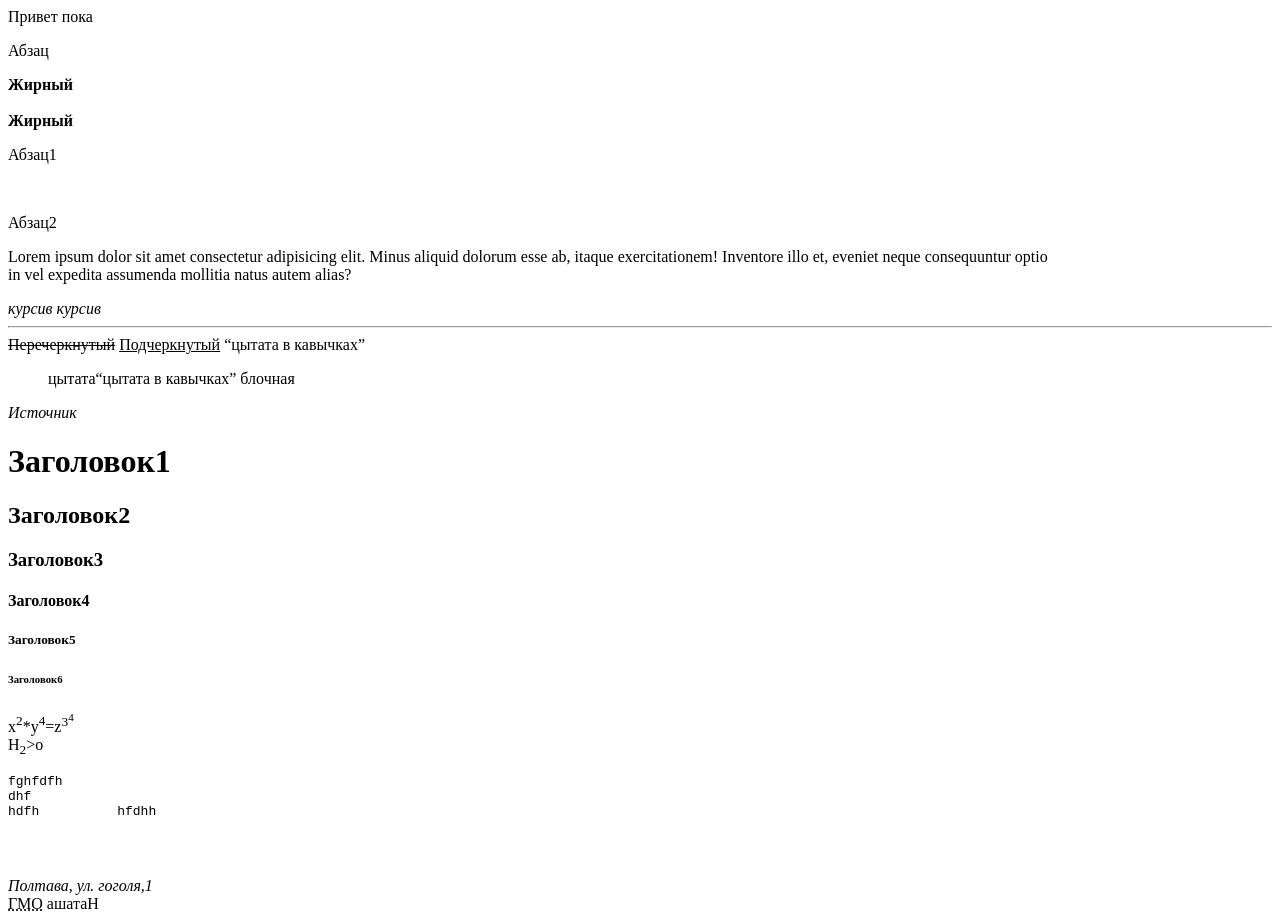
<file: HTML/lesson1/index.html>
<!DOCTYPE html>
<html lang="en">
<head>
    <meta charset="UTF-8">
    <meta name="viewport" content="width=device-width, initial-scale=1.0">
    <meta http-equiv="X-UA-Compatible" content="ie=edge">
    <title>Привет</title>
</head>
<body>
    <!--комментарий-->
    Привет пока
    <p>Абзац</p>
    <strong>Жирный</strong>
    <br><br>
    <b>Жирный</b>

    <p>Абзац1</p>
    <br><!--Это плохо-->
    <p>Абзац2</p>
    <p>Lorem ipsum dolor sit amet consectetur adipisicing elit. 
        Minus aliquid dolorum esse ab, itaque exercitationem! Inventore illo et, 
        eveniet neque consequuntur optio <br> in vel expedita assumenda mollitia natus autem alias?</p>
    <i>курсив</i>
    <em>курсив</em>
    <hr><del>Перечеркнутый</del>
    <ins>Подчеркнутый</ins>
    <q>цытата в кавычках</q>
    <blockquote>цытата<q>цытата в кавычках</q> блочная</blockquote><cite>Источник</cite>
    <h1>Заголовок1</h1>
    <h2>Заголовок2</h2>
    <h3>Заголовок3</h3>
    <h4>Заголовок4</h4>
    <h5>Заголовок5</h5>
    <h6>Заголовок6</h6>
    <p>
            x<sup>2</sup>*y<sup>4</sup>=z<sup>3<sup>4</sup></sup>
            <br>
            H<sub>2</sub>>o
    <pre>
fghfdfh
dhf
hdfh          hfdhh


    </pre>
    <address>Полтава, ул. гоголя,1</address>
    <abbr title="Генномодицированный обэкт">ГМО</abbr>
    <bdo dir="rtl">Наташа</bdo>
    <!--rtl - с права на лево \ ltr - с лева на право-->
                

    
    


    </body>
</html>
</file>
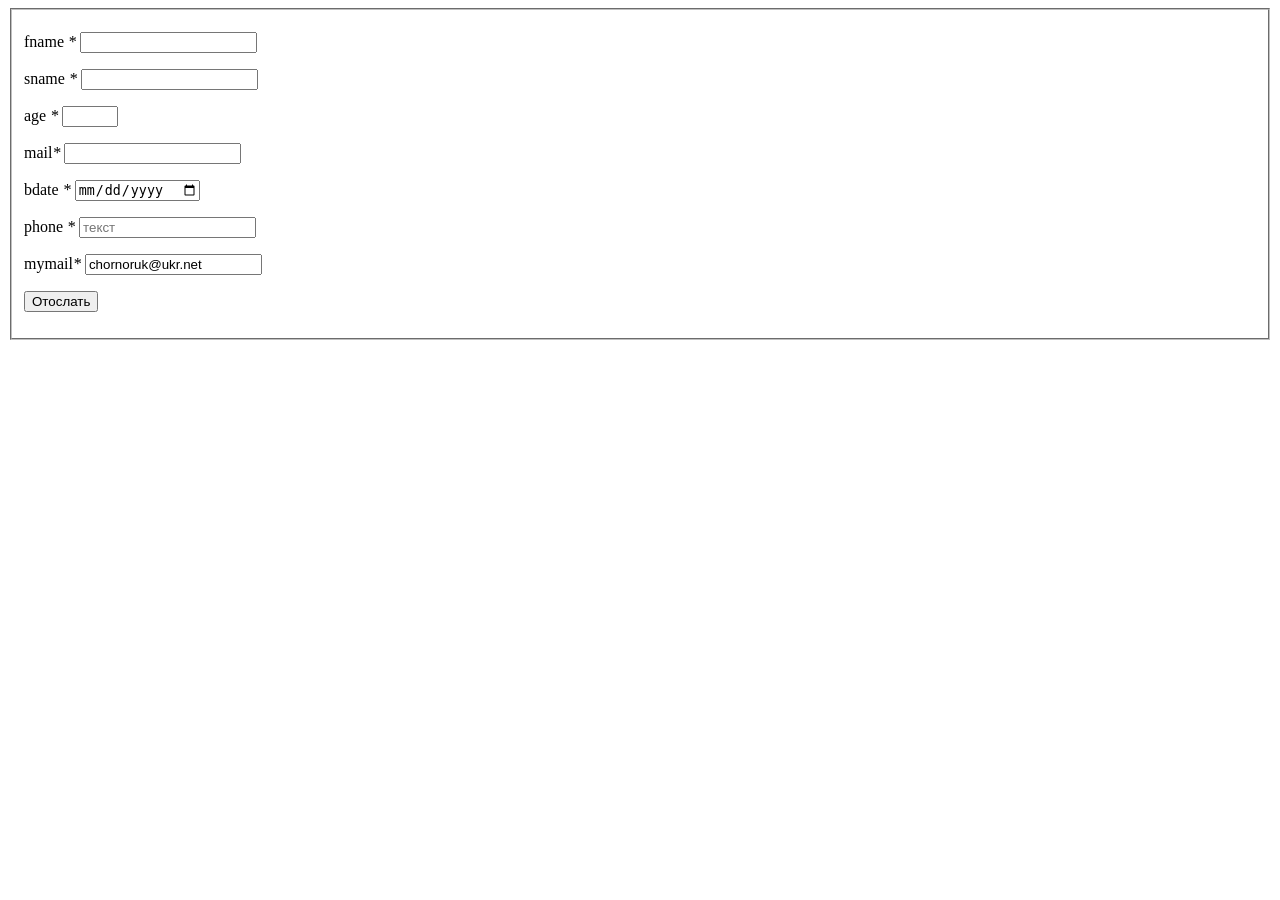
<file: HTML/lesson13/index.html>
<!DOCTYPE html>
<html lang="en">
<head>
    <meta charset="UTF-8">
    <meta name="viewport" content="width=device-width, initial-scale=1.0">
    <meta http-equiv="X-UA-Compatible" content="ie=edge">
    <title>Document</title>
</head>
<body>
    
   
    <form action="http://nickblack.pro/send.php"  method="post" name="form" target="_blank" id="form">
        <fieldset>
              
            <p>
                <label for="name">fname <em>*</em></label>
                <input type="text" id="name" name="name">
            </p>

            <p>
                <label for="name">sname <em>*</em></label>
                <input type="text" id="sname" name="sname">
            </p>

            <p>
                <label for="name">age <em>*</em></label>
                <input type="number" min='1' max="100" step="1" id="age" name="age">
            </p>

            <p>
                <label for="email">mail<em>*</em></label>
                <input type="email" id="email" name="email">
            </p>

            <p>
                <label for="name">bdate <em>*</em></label>
                <input type="date" min="1900-01-01" id="bdate" name="bdate">
            </p>

            <p>
                <label for="name">phone <em>*</em></label>
                <input type="tel" placeholder='текст' id="tel" name="tel">
            </p>

            <p>
                <label for="email">mymail<em>*</em></label>
                <input type="email" value='chornoruk@ukr.net' id="email" name="email">
                </p>
            <p>
                <input type="submit" value="Отослать">
            </p>
                
        </fieldset>
        
    </form>
                  
</body>
</html>
</file>
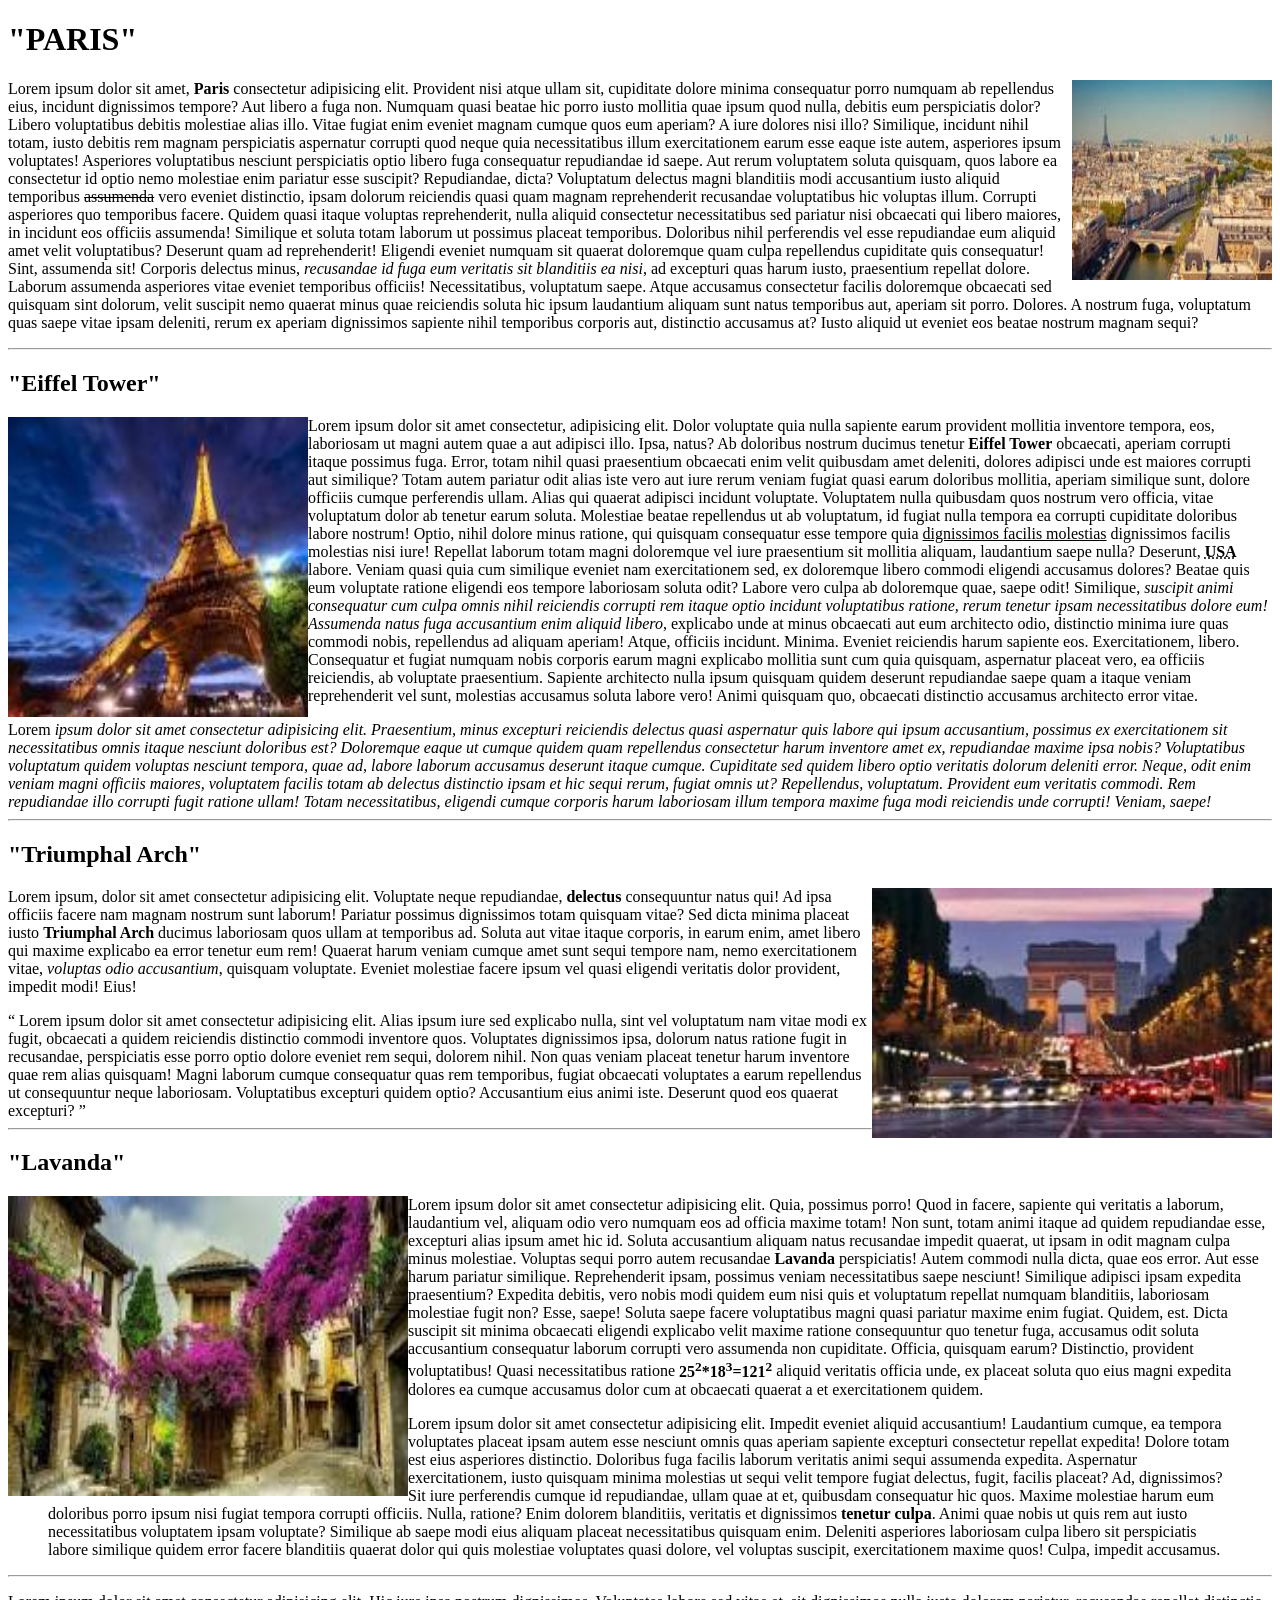
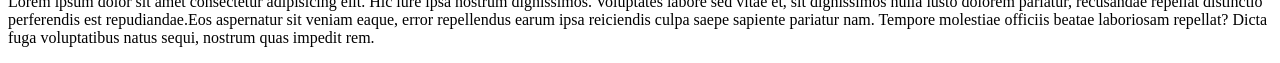
<file: HTML/lesson2/index.html>
<!DOCTYPE html>
<html lang="en">
<head>
    <meta charset="UTF-8">
    <meta name="viewport" content="width=device-width, initial-scale=1.0">
    <meta http-equiv="X-UA-Compatible" content="ie=edge">
    <title>Document</title>
</head>
<body>
   
    <h1>"PARIS"</h1>
   
    <img src="img/Paris.jpg" alt="Paris"
    style="float:right; width: 200px; height: 200px;">

<p>
    Lorem ipsum dolor sit amet, <b>Paris</b>  consectetur adipisicing elit. Provident nisi atque ullam sit, cupiditate dolore minima consequatur porro numquam ab repellendus eius, incidunt dignissimos tempore? Aut libero a fuga non.
    Numquam quasi beatae hic porro iusto mollitia quae ipsum quod nulla, debitis eum perspiciatis dolor? Libero voluptatibus debitis molestiae alias illo. Vitae fugiat enim eveniet magnam cumque quos eum aperiam?
    A iure dolores nisi illo? Similique, incidunt nihil totam, iusto debitis rem magnam perspiciatis aspernatur corrupti quod neque quia necessitatibus illum exercitationem earum esse eaque iste autem, asperiores ipsum voluptates!
    Asperiores voluptatibus nesciunt perspiciatis optio libero fuga consequatur repudiandae id saepe. Aut rerum voluptatem soluta quisquam, quos labore ea consectetur id optio nemo molestiae enim pariatur esse suscipit? Repudiandae, dicta?
    Voluptatum delectus magni blanditiis modi accusantium iusto aliquid temporibus <del>assumenda</del> vero eveniet distinctio, ipsam dolorum reiciendis quasi quam magnam reprehenderit recusandae voluptatibus hic voluptas illum. Corrupti asperiores quo temporibus facere.
    Quidem quasi itaque voluptas reprehenderit, nulla aliquid consectetur necessitatibus sed pariatur nisi obcaecati qui libero maiores, in incidunt eos officiis assumenda! Similique et soluta totam laborum ut possimus placeat temporibus.
    Doloribus nihil perferendis vel esse repudiandae eum aliquid amet velit voluptatibus? Deserunt quam ad reprehenderit! Eligendi eveniet numquam sit quaerat doloremque quam culpa repellendus cupiditate quis consequatur! Sint, assumenda sit!
    Corporis delectus minus, <i>recusandae id fuga eum veritatis sit blanditiis ea nisi</i>, ad excepturi quas harum iusto, praesentium repellat dolore. Laborum assumenda asperiores vitae eveniet temporibus officiis! Necessitatibus, voluptatum saepe.
    Atque accusamus consectetur facilis doloremque obcaecati sed quisquam sint dolorum, velit suscipit nemo quaerat minus quae reiciendis soluta hic ipsum laudantium aliquam sunt natus temporibus aut, aperiam sit porro. Dolores.
    A nostrum fuga, voluptatum quas saepe vitae ipsam deleniti, rerum ex aperiam dignissimos sapiente nihil temporibus corporis aut, distinctio accusamus at? Iusto aliquid ut eveniet eos beatae nostrum magnam sequi?
</p>
<hr>

    <h2>"Eiffel Tower"</h2>

    <img src="img/Eyfeleva.jpg" alt="Eyfeleva"
    style="float:left; width: 300px; height: 300px;">

<p>
    Lorem ipsum dolor sit amet consectetur, adipisicing elit. Dolor voluptate quia nulla sapiente earum provident mollitia inventore tempora, eos, laboriosam ut magni autem quae a aut adipisci illo. Ipsa, natus?
    Ab doloribus nostrum ducimus tenetur  <b>Eiffel Tower</b> obcaecati, aperiam corrupti itaque possimus fuga. Error, totam nihil quasi praesentium obcaecati enim velit quibusdam amet deleniti, dolores adipisci unde est maiores corrupti aut similique?
    Totam autem pariatur odit alias iste vero aut iure rerum veniam fugiat quasi earum doloribus mollitia, aperiam similique sunt, dolore officiis cumque perferendis ullam. Alias qui quaerat adipisci incidunt voluptate.
    Voluptatem nulla quibusdam quos nostrum vero officia, vitae voluptatum dolor ab tenetur earum soluta. Molestiae beatae repellendus ut ab voluptatum, id fugiat nulla tempora ea corrupti cupiditate doloribus labore nostrum!
    Optio, nihil dolore minus ratione, qui quisquam consequatur esse tempore quia <ins>dignissimos facilis molestias</ins> dignissimos facilis molestias nisi iure! Repellat laborum totam magni doloremque vel iure praesentium sit mollitia aliquam, laudantium saepe nulla?
    Deserunt, <b><abbr title="United States American">USA</abbr></b> labore. Veniam quasi quia cum similique eveniet nam exercitationem sed, ex doloremque libero commodi eligendi accusamus dolores? Beatae quis eum voluptate ratione eligendi eos tempore laboriosam soluta odit?
    Labore vero culpa ab doloremque quae, saepe odit! Similique, <i>suscipit animi consequatur cum culpa omnis nihil reiciendis corrupti rem itaque optio incidunt voluptatibus ratione, rerum tenetur ipsam necessitatibus dolore eum!
    Assumenda natus fuga accusantium enim aliquid libero</i>, explicabo unde at minus obcaecati aut eum architecto odio, distinctio minima iure quas commodi nobis, repellendus ad aliquam aperiam! Atque, officiis incidunt. Minima.
    Eveniet reiciendis harum sapiente eos. Exercitationem, libero. Consequatur et fugiat numquam nobis corporis earum magni explicabo mollitia sunt cum quia quisquam, aspernatur placeat vero, ea officiis reiciendis, ab voluptate praesentium.
    Sapiente architecto nulla ipsum quisquam quidem deserunt repudiandae saepe quam a itaque veniam reprehenderit vel sunt, molestias accusamus soluta labore vero! Animi quisquam quo, obcaecati distinctio accusamus architecto error vitae.
</p>

    Lorem 
    <cite> 
    ipsum dolor sit amet consectetur adipisicing elit. Praesentium, minus excepturi reiciendis delectus quasi aspernatur quis labore qui ipsum accusantium, possimus ex exercitationem sit necessitatibus omnis itaque nesciunt doloribus est?
    Doloremque eaque ut cumque quidem quam repellendus consectetur harum inventore amet ex, repudiandae maxime ipsa nobis? Voluptatibus voluptatum quidem voluptas nesciunt tempora, quae ad, labore laborum accusamus deserunt itaque cumque.
    Cupiditate sed quidem libero optio veritatis dolorum deleniti error. Neque, odit enim veniam magni officiis maiores, voluptatem facilis totam ab delectus distinctio ipsam et hic sequi rerum, fugiat omnis ut?
    Repellendus, voluptatum. Provident eum veritatis commodi. Rem repudiandae illo corrupti fugit ratione ullam! Totam necessitatibus, eligendi cumque corporis harum laboriosam illum tempora maxime fuga modi reiciendis unde corrupti! Veniam, saepe!
    </cite>
<hr>

    <h2>"Triumphal Arch"</h2>

    <img src="img/gate.jpg" alt="gate"
    style="float:right; width: 400px; height: 250px;">

<p>
    Lorem ipsum, dolor sit amet consectetur adipisicing elit. Voluptate neque repudiandae, <strong>delectus</strong> consequuntur natus qui! Ad ipsa officiis facere nam magnam nostrum sunt laborum! Pariatur possimus dignissimos totam quisquam vitae?
    Sed dicta minima placeat iusto <b>Triumphal Arch</b> ducimus laboriosam quos ullam at temporibus ad. Soluta aut vitae itaque corporis, in earum enim, amet libero qui maxime explicabo ea error tenetur eum rem!
    Quaerat harum veniam cumque amet sunt sequi tempore nam, nemo exercitationem vitae, <i>voluptas odio accusantium</i>, quisquam voluptate. Eveniet molestiae facere ipsum vel quasi eligendi veritatis dolor provident, impedit modi! Eius!
</p>

<q> 
    Lorem ipsum dolor sit amet consectetur adipisicing elit. Alias ipsum iure sed explicabo nulla, sint vel voluptatum nam vitae modi ex fugit, obcaecati a quidem reiciendis distinctio commodi inventore quos.
    Voluptates dignissimos ipsa, dolorum natus ratione fugit in recusandae, perspiciatis esse porro optio dolore eveniet rem sequi, dolorem nihil. Non quas veniam placeat tenetur harum inventore quae rem alias quisquam!
    Magni laborum cumque consequatur quas rem temporibus, fugiat obcaecati voluptates a earum repellendus ut consequuntur neque laboriosam. Voluptatibus excepturi quidem optio? Accusantium eius animi iste. Deserunt quod eos quaerat excepturi?
</q>
<hr>

    <h2>"Lavanda"</h2>

    <img src="img/lavanda.jpg" alt="lavanda"
    style="float:left; width: 400px; height: 300px;">

<p>
    Lorem ipsum dolor sit amet consectetur adipisicing elit. Quia, possimus porro! Quod in facere, sapiente qui veritatis a laborum, laudantium vel, aliquam odio vero numquam eos ad officia maxime totam!
    Non sunt, totam animi itaque ad quidem repudiandae esse, excepturi alias ipsum amet hic id. Soluta accusantium aliquam natus recusandae impedit quaerat, ut ipsam in odit magnam culpa minus molestiae.
    Voluptas sequi porro autem recusandae <b>Lavanda</b> perspiciatis! Autem commodi nulla dicta, quae eos error. Aut esse harum pariatur similique. Reprehenderit ipsam, possimus veniam necessitatibus saepe nesciunt! Similique adipisci ipsam expedita praesentium?
    Expedita debitis, vero nobis modi quidem eum nisi quis et voluptatum repellat numquam blanditiis, laboriosam molestiae fugit non? Esse, saepe! Soluta saepe facere voluptatibus magni quasi pariatur maxime enim fugiat.
    Quidem, est. Dicta suscipit sit minima obcaecati eligendi explicabo velit maxime ratione consequuntur quo tenetur fuga, accusamus odit soluta accusantium consequatur laborum corrupti vero assumenda non cupiditate. Officia, quisquam earum?
    Distinctio, provident voluptatibus! Quasi necessitatibus ratione  <b>25<sup>2</sup>*18<sup>3</sup>=121<sup>2</sup></b> aliquid veritatis officia unde, ex placeat soluta quo eius magni expedita dolores ea cumque accusamus dolor cum at obcaecati quaerat a et exercitationem quidem.
</p>

<blockquote>
    Lorem ipsum dolor sit amet consectetur adipisicing elit. Impedit eveniet aliquid accusantium! Laudantium cumque, ea tempora voluptates placeat ipsam autem esse nesciunt omnis quas aperiam sapiente excepturi consectetur repellat expedita!
    Dolore totam est eius asperiores distinctio. Doloribus fuga facilis laborum veritatis animi sequi assumenda expedita. Aspernatur exercitationem, iusto quisquam minima molestias ut sequi velit tempore fugiat delectus, fugit, facilis placeat?
    Ad, dignissimos? Sit iure perferendis cumque id repudiandae, ullam quae at et, quibusdam consequatur hic quos. Maxime molestiae harum eum doloribus porro ipsum nisi fugiat tempora corrupti officiis. Nulla, ratione?
    Enim dolorem blanditiis, veritatis et dignissimos <strong>tenetur culpa</strong>. Animi quae nobis ut quis rem aut iusto necessitatibus voluptatem ipsam voluptate? Similique ab saepe modi eius aliquam placeat necessitatibus quisquam enim.
    Deleniti asperiores laboriosam culpa libero sit perspiciatis labore similique quidem error facere blanditiis quaerat dolor qui quis molestiae voluptates quasi dolore, vel voluptas suscipit, exercitationem maxime quos! Culpa, impedit accusamus.
</blockquote>
<hr>

<p>
    <adress>
   Lorem ipsum dolor sit amet consectetur adipisicing elit. Hic iure ipsa nostrum dignissimos. Voluptates labore sed vitae et, sit dignissimos nulla iusto dolorem pariatur, recusandae repellat distinctio perferendis est repudiandae.Eos aspernatur sit veniam eaque, error repellendus earum ipsa reiciendis culpa saepe sapiente pariatur nam. Tempore molestiae officiis beatae laboriosam repellat? Dicta fuga voluptatibus natus sequi, nostrum quas impedit rem.
    </adress>
</p>


</body>
</html>
</file>
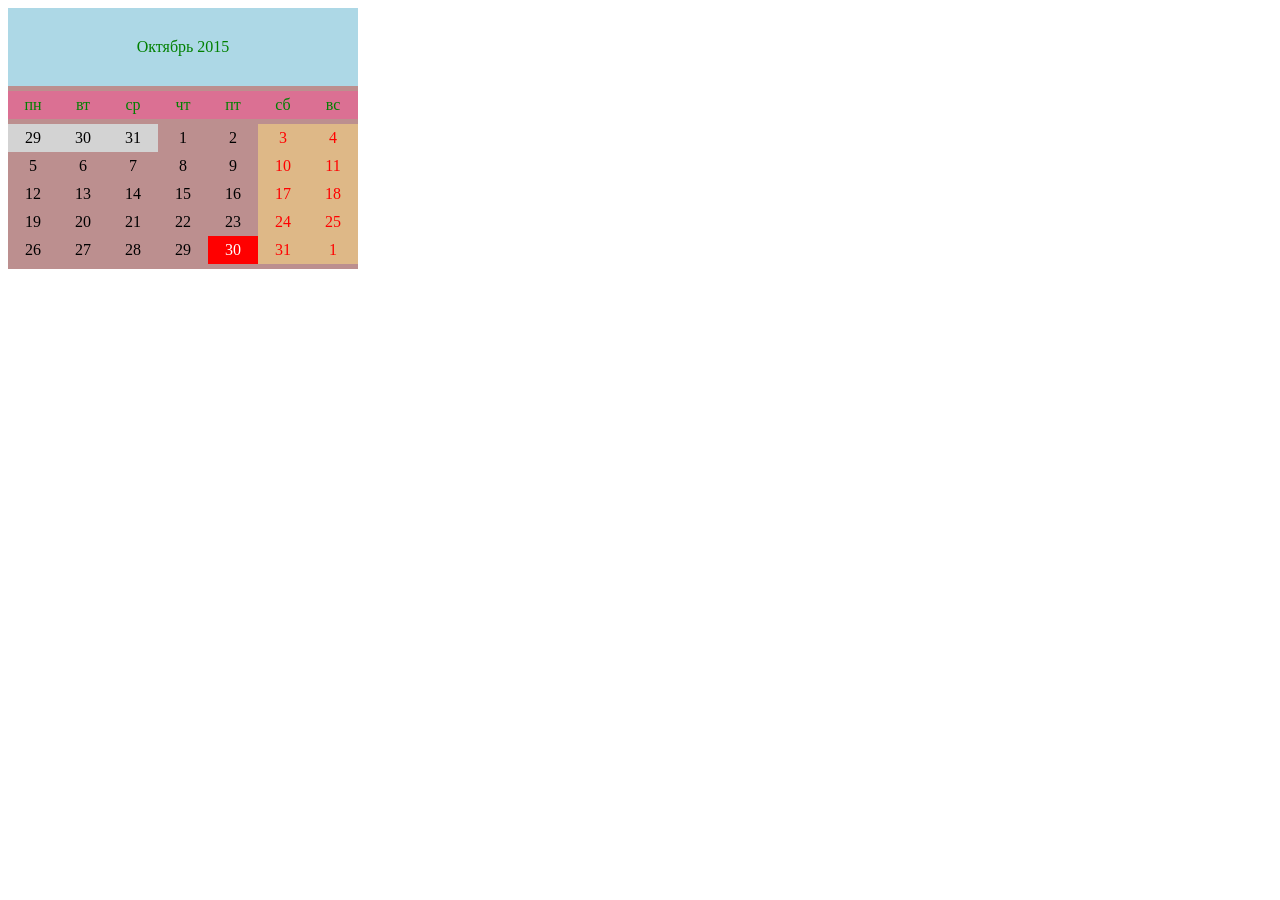
<file: HTML/lesson 3/lesson3.html>
<!DOCTYPE html>
<html lang="en">
<head>
    <meta charset="UTF-8">
    <meta name="viewport" content="width=device-width, initial-scale=1.0">
    <meta http-equiv="X-UA-Compatible" content="ie=edge">
    <title>calendar</title>
    <link rel="stylesheet" href="style3.css">
</head>
<body>
    
<div class="calendar">
    <div class="title"> Октябрь 2015 </div>
    <div class="week">
        <div class="week-name">пн</div>
        <div class="week-name">вт</div>
        <div class="week-name">ср</div>
        <div class="week-name">чт</div>
        <div class="week-name">пт</div>
        <div class="week-name">сб</div>
        <div class="week-name">вс</div>
        <div class="clear"></div>
    </div>

    
    <div class="days">
        <div class="day-old-month">29</div>
        <div class="day-old-month">30</div>
        <div class="day-old-month">31</div>
        <div class="day">1</div>
        <div class="day">2</div>
        <div class="day-weekend">3</div>
        <div class="day-weekend">4</div>
        <div class="day">5</div>
        <div class="day">6</div>
        <div class="day">7</div>
        <div class="day">8</div>
        <div class="day">9</div>
        <div class="day-weekend">10</div>
        <div class="day-weekend">11</div>
        <div class="day">12</div>
        <div class="day">13</div>
        <div class="day">14</div>
        <div class="day">15</div>
        <div class="day">16</div>
        <div class="day-weekend">17</div>
        <div class="day-weekend">18</div>
        <div class="day">19</div>
        <div class="day">20</div>
        <div class="day">21</div>
        <div class="day">22</div>
        <div class="day">23</div>
        <div class="day-weekend">24</div>
        <div class="day-weekend">25</div>
        <div class="day">26</div>
        <div class="day">27</div>
        <div class="day">28</div>
        <div class="day">29</div>
        <div class="day-current">30</div>
        <div class="day-weekend">31</div>
        <div class="day-weekend">1</div>
        <div class="clear"></div>
    </div>
    
</div>

</body>
</html>
</file>
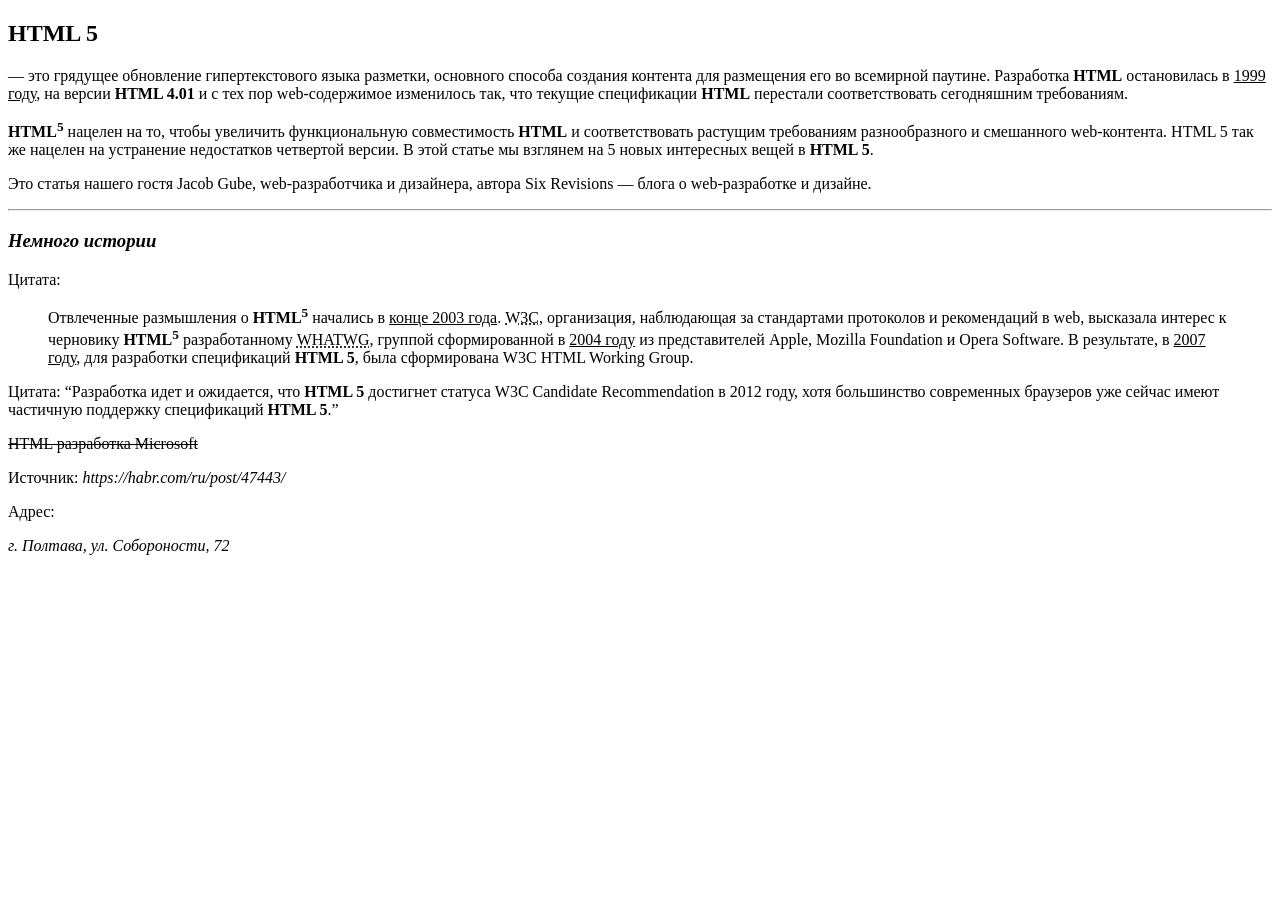
<file: HTML/lesson1/homework_1.html>
<!DOCTYPE html>
<html>
  <head>
    <meta http-equiv="Content-Type" content="text/html; charset=UTF-8">
     
    <title>homework_1</title> 
  </head> 
  <body> 
<p>
  <h2>HTML 5</h2>
</p>
  — это грядущее обновление гипертекстового языка разметки, основного способа создания контента для размещения его во всемирной паутине. Разработка <b>HTML</b> остановилась 
  в <ins>1999 году</ins>, на версии <b>HTML 4.01</b> и с тех пор web-содержимое изменилось так, что текущие спецификации <b>HTML</b> перестали соответствовать сегодняшним требованиям.
<p>
  <b>HTML<sup>5</sup></b> нацелен на то, чтобы увеличить функциональную совместимость <b>HTML</b> и соответствовать растущим требованиям разнообразного и смешанного web-контента. HTML 5 так же нацелен на устранение 
  недостатков четвертой версии. В этой статье мы взглянем на 5 новых интересных вещей в <b>HTML 5</b>.
</p>
  Это статья нашего гостя Jacob Gube, web-разработчика и дизайнера, автора Six Revisions — блога о web-разработке и дизайне.
<p>
<hr>
</p>
  <h3><em>Немного истории</em></h3>
<p>
  Цитата:
  <blockquote>Отвлеченные размышления о <b>HTML<sup>5</sup></b> начались в <ins>конце 2003 года</ins>. <abbr title="World Wide Web Consortium W3C">W3C</abbr>, организация, наблюдающая за стандартами протоколов и рекомендаций в web, высказала интерес к 
  черновику <b>HTML<sup>5</sup></b> разработанному <abbr title="Web Hypertext Application Technology Working Group WHATWG">WHATWG</abbr>, группой сформированной в <ins>2004 году</ins> из представителей Apple, Mozilla Foundation и Opera Software. 
  В результате, в <ins>2007 году</ins>, для разработки спецификаций <b>HTML 5</b>, была сформирована W3C HTML Working Group.</blockquote>
</p>
  
  Цитата: <q>Разработка идет и ожидается, что <b>HTML 5</b> достигнет статуса W3C Candidate Recommendation в 2012 году, хотя большинство современных браузеров уже сейчас имеют частичную поддержку 
  спецификаций <b>HTML 5</b>.</q>
<p>
  <del>HTML разработка Microsoft</del>
</p>
  Источник: <cite>https://habr.com/ru/post/47443/</cite>
<p>
  Адрес:
</p>
  <em>г. Полтава, ул. Собороности, 72</em>



  
  
   
 
</body></html>
</file>
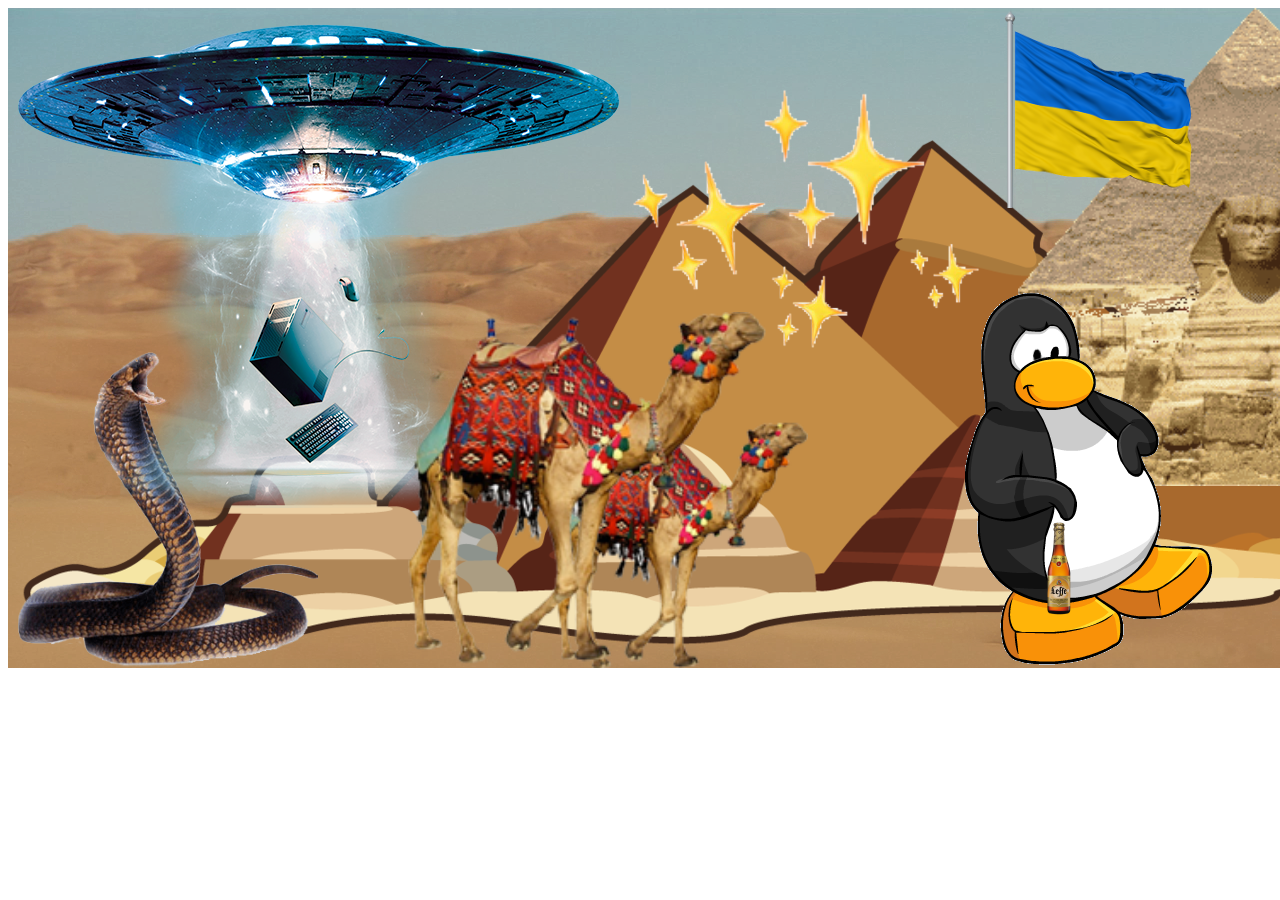
<file: HTML/lesson5/lesson5.html>
<!DOCTYPE html>
<html lang="en">
<head>
    <meta charset="UTF-8">
    <meta name="viewport" content="width=device-width, initial-scale=1.0">
    <meta http-equiv="X-UA-Compatible" content="ie=edge">
    <title>Document</title>
    <link rel="stylesheet" href="style.css">

</head>

<body>
    
    <div class="desert">
        
        <img src="img/piramida2.png" class="piramida">

        <img src="img/snake2.png" class="snake">
        
        <img src="img/NLO2.png" class="NLO">
        
        <img src="img/svinks4.png" class="svinks">

        <img src="img/camel2.png" class="camel2">
             
        <img src="img/pingvin2.png" class="pingvin">
                
        <img src="img/stars3.png" class="stars">

        <img src="img/rat.png" class="rat">

        <img src="img/flag.png" class="flag">

        <img src="img/soldier.png" class="soldier">

        <img src="img/beer.png" class="coffe">

    </div >
    
</body>
</html>
</file>
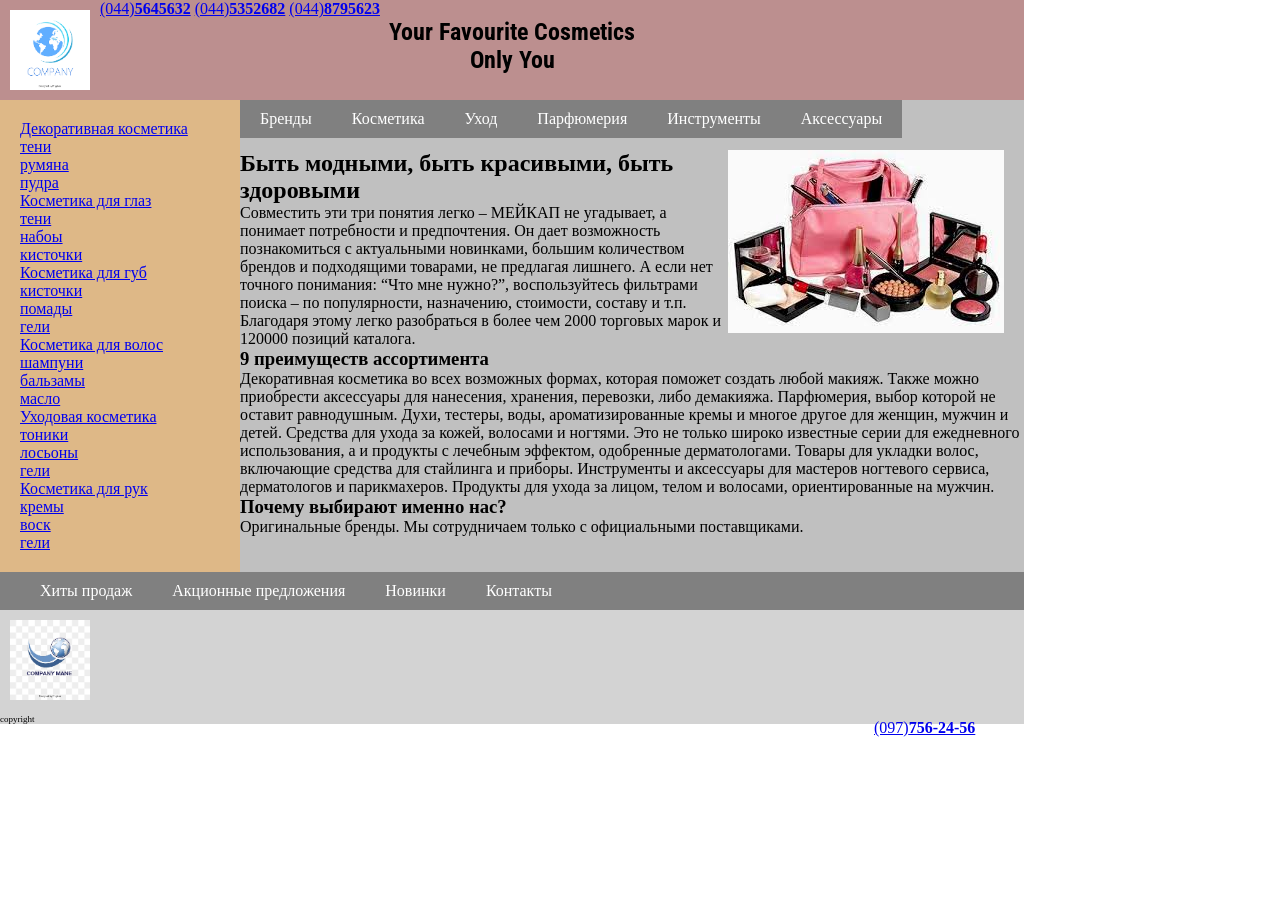
<file: HTML/lesson7/lesson7.html>
<!DOCTYPE html>
<html lang="en">

<head>
    <meta charset="UTF-8">
    <meta name="viewport" content="width=device-width, initial-scale=1.0">
    <meta http-equiv="X-UA-Compatible" content="ie=edge">
    <title>Document</title>
    <link rel="stylesheet" href="style.css">
</head>

<body>

    <header id="header">
        <div class="wrapper">

            <div class="header-logo">
                <img src="./image/logo.png" alt="Hight quality">
            </div>

            <div class="header-contact">
                <a href="tel:+380445645623">(044)<b>5645632</b></a>
                <a href="tel:+380445352682">(044)<b>5352682</b></a>
                <a href="tel:+380668795623">(044)<b>8795623</b></a>
            </div>
            
            <div class="header-top">
                <h2>Your Favourite Cosmetics</h2>
                <h2>Only You</h2>
            </div>
            
            <div class="clear"></div>
        </div>       
    </header>   

        
    <main id="main">
        <div class="wrapper">                

            <nav class="aside-menu">                      
                <dl>
                    <dt><a href="#">Декоративная косметика</a>
                        <dd><a href="#">тени</a></dd>
                        <dd><a href="#">румяна</a></dd>
                        <dd><a href="#">пудра</a></dd>
                    </dt>
                    <dt><a href="#">Косметика для глаз</a>
                        <dd><a href="#">тени</a></dd>
                        <dd><a href="#">набоы</a></dd>
                        <dd><a href="#">кисточки</a></dd>
                    </dt>
                    <dt><a href="#">Косметика для губ</a>  
                        <dd><a href="#">кисточки</a></dd>
                        <dd><a href="#">помады</a></dd>
                        <dd><a href="#">гели</a></dd>
                    </dt>
                    <dt><a href="#">Косметика для волос</a> 
                        <dd><a href="#">шампуни</a></dd>
                        <dd><a href="#">бальзамы</a></dd>
                        <dd><a href="#">масло</a></dd>
                    </dt> 
                    <dt><a href="#">Уходовая косметика</a>
                        <dd><a href="#">тоники</a></dd>
                        <dd><a href="#">лосьоны</a></dd>
                        <dd><a href="#">гели</a></dd>
                    </dt> 
                    <dt><a href="#">Косметика для рук</a>  
                        <dd><a href="#">кремы</a></dd>
                        <dd><a href="#">воск</a></dd>
                        <dd><a href="#">гели</a></dd>
                    </dt>
                </dl>
                <div class="clear"></div>
            </nav>
        </div>
            

            <section class="part">
                
                <nav class="part-menu">                
                    <ul class='menu'>
                        <li><a href="#">Бренды</a>
                            <ul class='inner-menu'>
                                <li><a href="#">Armani</a></li>
                                <li><a href="#">Hugo Boss</a></li>
                                <li><a href="#">Dior</a></li>
                                <li><a href="#">Kenzo</a></li>
                            </ul>
                        </li>
                                
                        <li><a href="#">Косметика</a>
                            <ul class='inner-menu'>
                                <li><a href="#">помады</a></li>
                                <li><a href="#">тушь</a></li>
                                <li><a href="#">тени</a></li>
                                <li><a href="#">румяна</a></li>
                            </ul>
                        </li>
                                
                        <li><a href="#">Уход</a>
                            <ul class='inner-menu'>
                                <li><a href="#">ночные кремы</a></li>
                                <li><a href="#">дневные кремы</a></li>
                                <li><a href="#">тоники</a></li>
                                <li><a href="#">скрабы</a></li>
                            </ul>
                        </li>
                                
                        <li><a href="#">Парфюмерия</a>
                            <ul class='inner-menu'>
                                <li><a href="#">маслянные</a></li>
                                <li><a href="#">дезодоранты</a></li>
                                <li><a href="#">антиперспиранты</a></li>
                                <li><a href="#">туалетная вода</a></li>
                            </ul>
                        </li>
                                
                        <li><a href="#">Инструменты</a>
                            <ul class='inner-menu'>
                                <li><a href="#">щипчики</a></li>
                                <li><a href="#">ножнички</a></li>
                                <li><a href="#">пушеры</a></li>
                                <li><a href="#">палочки</a></li>
                            </ul>
                        </li>
                                
                        <li><a href="#">Аксессуары</a>
                            <ul class='inner-menu'>
                                <li><a href="#">портмоне</a></li>
                                <li><a href="#">косметички</a></li>
                                <li><a href="#">спонжыки</a></li>
                                <li><a href="#">кисточки</a></li>
                            </ul>
                        </li>
                        <div class="clear"></div>
                    </ul>                           
                </nav>
                                      
                        
                <div class="main-logo">
                    <img src="./image/fon.jpg">
                    <div class="clear"></div>
                </div>

                <article class="text">

                    <h2>Быть модными, быть красивыми, быть здоровыми</h2>
                        Совместить эти три понятия легко – МЕЙКАП не угадывает, а понимает потребности и предпочтения. Он дает возможность познакомиться с актуальными новинками, большим количеством брендов и подходящими товарами, не предлагая лишнего. А если нет точного понимания: “Что мне нужно?”, воспользуйтесь фильтрами поиска – по популярности, назначению, стоимости, составу и т.п. Благодаря этому легко разобраться в более чем 2000 торговых марок и 120000 позиций каталога.
                    <h3>9 преимуществ ассортимента</h3>
                        <div>Декоративная косметика во всех возможных формах, которая поможет создать любой макияж. Также можно приобрести аксессуары для нанесения, хранения, перевозки, либо демакияжа.
                            Парфюмерия, выбор которой не оставит равнодушным. Духи, тестеры, воды, ароматизированные кремы и многое другое для женщин, мужчин и детей.
                            Средства для ухода за кожей, волосами и ногтями. Это не только широко известные серии для ежедневного использования, а и продукты с лечебным эффектом, одобренные дерматологами.
                            Товары для укладки волос, включающие средства для стайлинга и приборы.
                            Инструменты и аксессуары для мастеров ногтевого сервиса, дерматологов и парикмахеров.
                            Продукты для ухода за лицом, телом и волосами, ориентированные на мужчин.
                        </div>                          
                    <h3>Почему выбирают именно нас?</h3>
                        <div>Оригинальные бренды. Мы сотрудничаем только с официальными поставщиками.
                        </div>
                </article>
                <div class="clear"></div>
                
            </section>                    
        
        </div>
    </main>
        
        
    <footer id="footer">
        <nav class='foter-menu'>
            <ul class='menu'>           
                <li><a href="#">Хиты продаж</a></li>
                <li><a href="#">Акционные предложения</a>
                    <ul class='inner-menu'>
                        <li><a href="#">Главная страница</a></li>
                        <li><a href="#">О компании</a></li>
                        <li><a href="#">Доставка</a></li>
                        <li><a href="#">Контакты</a></li>
                    </ul>
                </li>
                <li><a href="#">Новинки</a></li>
                <li><a href="#">Контакты</a></li>
                <div class="clear"></div>
            </ul>
        </nav>
                
        
        <div class="foter-logo">
            <img src="./image/logo2.png">           
        </div>
        <div class="clear"></div>    
                 
        <adress class='foter-contacts'>
            <a href='tel:+38097562456'>(097)<b>756-24-56</b></a>        
        </adress>
        
        <div class='foter-title'>copyright</div>
        
        
    </footer>
    </div>

</body>
</html>
</file>
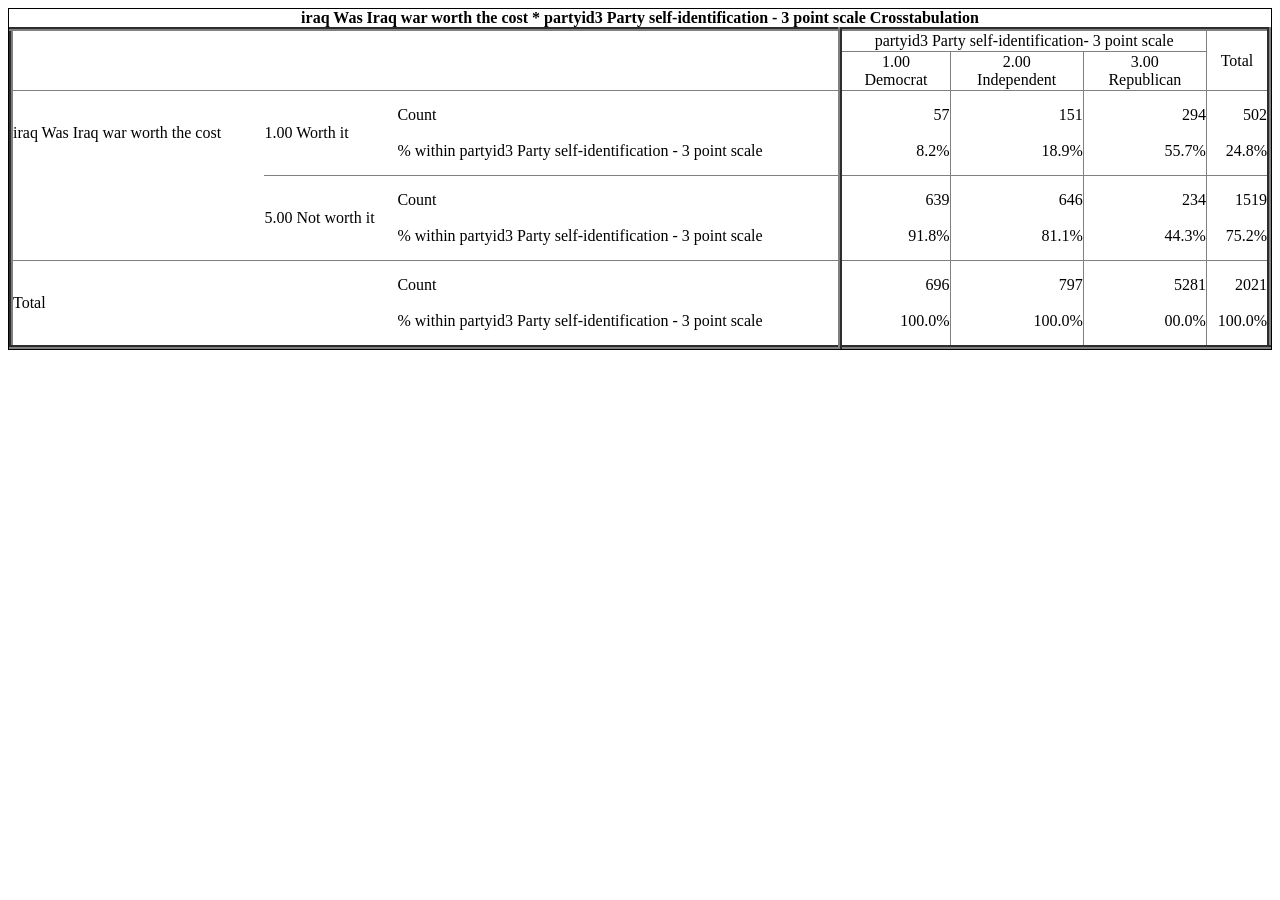
<file: HTML/lesson9/lesson9.html>
<!DOCTYPE html>
<html lang="en">
<head>
    <meta charset="UTF-8">
    <meta name="viewport" content="width=device-width, initial-scale=1.0">
    <meta http-equiv="X-UA-Compatible" content="ie=edge">
    <title>Document</title>

    <link rel="stylesheet" href="style.css">
</head>
<body>

    <div class="table-wrapper">
        <div class="size">
            <table width="100%" border="4" class="box">

                <caption>
                    <div class="title"><b>iraq Was Iraq war worth the cost * partyid3 Party self-identification - 3 point scale Crosstabulation</b>
                    </div>
                </caption>

                <thead> 
                    <tr>
                        <th rowspan="2" colspan="3"></th>
                        <th colspan="3">partyid3 Party self-identification- 3 point scale</th>
                        <th rowspan="2">Total</th>                             
                    </tr>

                    <tr> 
                        <th>1.00 <br>Democrat</th>
                        <th>2.00 <br>Independent</th>
                        <th>3.00 <br>Republican</th>                    
                    </tr>                   
                </thead>
                
                <tbody>
                    <tr> 
                        <td>iraq Was Iraq war worth the cost</td>
                        <td>1.00 Worth it</td>
                        <td>Count<br><br>% within partyid3 Party self-identification - 3 point scale</td>
                        <td>57<br><br>8.2%</td>                    
                        <td>151<br><br>18.9%</td>
                        <td>294<br><br>55.7%</td>
                        <td>502<br><br>24.8%</td>
                    </tr>
                                                
                    <tr> 
                        <td></td>
                        <td>5.00 Not worth it</td>
                        <td>Count<br><br>% within partyid3 Party self-identification - 3 point scale</td>
                        <td>639<br><br>91.8%</td>
                        <td>646<br><br>81.1%</td>
                        <td>234<br><br> 44.3%</td>
                        <td>1519<br><br>75.2%</td>
                    </tr>                      
                        
                </tbody>

                <tfoot>
                    <tr>
                        <td>Total</td>
                        <td></td>
                        <td>Count<br><br>% within partyid3 Party self-identification - 3 point scale</td>
                        <td>696<br><br>100.0%</td>
                        <td>797<br><br>100.0%</td>
                        <td>5281<br><br>00.0%</td>
                        <td>2021<br><br>100.0%</td>
                    </tr>
                    
                </tfoot>
            </table>
        </div>
    </div>
    
</body>
</html>
</file>
<file: HTML/lesson 3/style3.css>
.clear{
    clear: both;
}
.calendar{
    width: 350px;
    background: rosybrown; 
    }

.title{
    text-align: center;
    width: 350px;
    padding: 30px 0;
    background: lightblue;
    color: green;
}

.week{
    float: left;
    text-align: center;
    color: green;
    padding: 5px 0;
}

.week-name{
    float: left;
    color: green;
    background: palevioletred;
    width: 50px;
    padding: 5px 0;
}

.days{

    text-align: center;
    padding: 5px 0;
}

.day{
    float: left;
    text-align: center;
    width: 50px;
    padding: 5px 0;
}

.day-old-month{
    float: left;
    text-align: center;
    background: lightgray;
    width: 50px;
    padding: 5px 0;
}

.day-weekend{
    float: left;
    text-align: center;
    color:red;
    background: burlywood;
    width: 50px;
    padding: 5px 0;
}

.day-current{
    float: left;
    color: white;
    text-align: center;
    background: red;
    width: 50px;
    padding: 5px 0;
}
</file>
<file: HTML/lesson5/style.css>
.desert{
    background: url(img/desert1.jpg) no-repeat;
    height: 660px;
    width: 1510px;
    position: relative;
}

.piramida{
    width: 100;
    position: absolute;
    bottom: 0;
    left: 10px;
}

.snake{
    width: 300px;
    position: absolute;
    bottom: 0;
    left: 10px;
}
.NLO{
    width: 100;
    position: absolute;
    bottom: 200;
    left: 10px;
}
.svinks{
    width: 500px;
    position: absolute;
    bottom: 170;
    right: 0px;    
}

.camel2{
    width: 400px;
    position: absolute;
    bottom: 0;
    left: 400px;
}

.pingvin{
    width: 20;
    position: absolute;
    bottom: 0px;
    left: 900px;
}

.stars{
    width: 600px;
    position: absolute;
    top: 0;
    left: 500px;
}

.rat{
    width: 260px;
    position: absolute;
    bottom: 20px;
    left: 1250px;
}
.flag{
    width: 200px;
    position: absolute;
    top: 0;
    left: 990px;
}

.soldier{
    width: 100px;
    position: absolute;
    top: 10px;
    left: 1380px;
}
.coffe{
    width: 100px;
    position: absolute;
    bottom: 50px;
    left: 1000px;
}
</file>
<file: HTML/lesson7/style.css>
@import url('https://fonts.googleapis.com/css?family=Roboto+Condensed&display=swap&subset=cyrillic');

@font-face{
    font-family: 'Roboto Condensed', sans-serif;
}

*{margin: 0; 
    padding: 0;
}

.wrapper{
    max-width: 1024px;
    margin: 0;
}

.clear{
    clear: both;
}

#header{
    background: rosybrown;
    width: 1024px;
}

.header-logo img{
    width: 80px;
    height: 80px;
    top: 20px;
    margin: 10px;
    position:left;
    float: left;
}

.header-contacts{
    float: right;
}

.header-top{
    text-align: center;
    font-family: 'Roboto Condensed', sans-serif;
    margin-right: 100px;
}

#main{
    width: 1024px;
}

.aside-menu{
    background: burlywood;
    width: 200px;
    padding: 20px;
    float: left;
}

.part{
    width: 100%;
    background: silver;
}

.part-menu{
    display: block;
    height: 50px;
    width: calc (100% - 200px);
}

.menu, .inner-menu{
    padding: 0;
    margin: 0;
    list-style: none;
}

.inner-menu{
    display: none;
    position: absolute;
    top: 100%;
    left: 0;
    background: pink;
}

.menu .inner-menu li{
    float: none;
}

.menu{    
    padding: 0px 20px;       
}

.menu li{
    float: left;
    padding: 10px 20px;
    position: relative;
    background: gray;    
}

.menu li a{
    color: white;
    text-decoration: none;
}

.menu li:hover .inner-menu{
    display: block;    
}

.text{
    display: block;
    padding-left: 30px;
}
.main-logo{
    display: block;
    float: right; 
    margin-right: 20px;
}

.main-logo img{
    position: right;       
}

#footer{
    background: lightgrey;
    width: 1024px;
}

.foter-menu{
    background: gray;
    width: 1024px;
    float: left;
}

.foter-logo{ 
    float: left; 
    margin: 10px;
    display: block;    
}

.foter-logo img{
    width: 80px;
    height: 80px;
    position: left;
}

.foter-title{
    text-align: bottom;
    line-height: 10px;
    font-size: 9px;
    position: center;
}

.foter-contacts{
    float: right;
    position: top;
    margin-top: 5px;
    margin-right: 20px;
    background: top right;
    width: 130px;
}
</file>
<file: HTML/lesson9/style.css>
.size{
    border: 1px solid black;
}

.box{
    border-collapse: collapse;
    width: 100%;
}

.wrapper{
    margin: 0 auto;
}

.title{
    caption-side: top; /*положения заголовка таблицы*/
    text-align: center; /*выравнивание текста*/
}

th{
    font-weight: normal;
}

.box tbody tr:nth-child(1) td:nth-child(1){  
    border-right: 0;
    border-bottom: 0;
}

.box tbody tr:nth-child(1) td:nth-child(2){ 
    border-right: 0;
    border-left: 0;
}

.box tbody tr:nth-child(1) td:nth-child(3){ 
    border-left: 0;
    border-right-width: 4px; 
}

.box tbody tr:nth-child(2) td:nth-child(1){ 
    border-right: 0;
    border-top: 0;
}

.box tbody tr:nth-child(2) td:nth-child(2){ 
    border-right: 0;
    border-left: 0;
}

.box tbody tr:nth-child(2) td:nth-child(3){ 
    border-left: 0;
    border-right-width: 4px; 
}

.box tfoot tr:nth-child(1) td:nth-child(1){ 
    border-right: 0;
}

.box tfoot tr:nth-child(1) td:nth-child(2){ 
    border-right: 0;
    border-left: 0;
}

.box tfoot tr:nth-child(1) td:nth-child(3){ 
    border-left: 0;
    border-right-width: 4px; 
}

.box thead tr:nth-child(1) th:nth-child(1){  
    border-right-width: 4px; 
}

.box td{
    padding: 15px 0;
}


/* вирівнювання тексту в ячейках*/

.box tbody tr:nth-child(1) td:nth-child(4){ 
   text-align: right;
}
.box tbody tr:nth-child(1) td:nth-child(5){ 
    text-align: right;
 }
 .box tbody tr:nth-child(1) td:nth-child(6){ 
    text-align: right;
 }
 .box tbody tr:nth-child(1) td:nth-child(7){ 
    text-align: right;
 }

 .box tbody tr:nth-child(2) td:nth-child(4){ 
    text-align: right;
 }

 .box tbody tr:nth-child(2) td:nth-child(5){ 
    text-align: right;
 }

 .box tbody tr:nth-child(2) td:nth-child(6){ 
    text-align: right;
 }

 .box tbody tr:nth-child(2) td:nth-child(7){ 
    text-align: right;
 }

 .box tfoot tr:nth-child(1) td:nth-child(4){ 
    text-align: right;
 }
 .box tfoot tr:nth-child(1) td:nth-child(5){ 
    text-align: right;
 }
 .box tfoot tr:nth-child(1) td:nth-child(6){ 
    text-align: right;
 }
 .box tfoot tr:nth-child(1) td:nth-child(7){ 
    text-align: right;
 }
</file>
